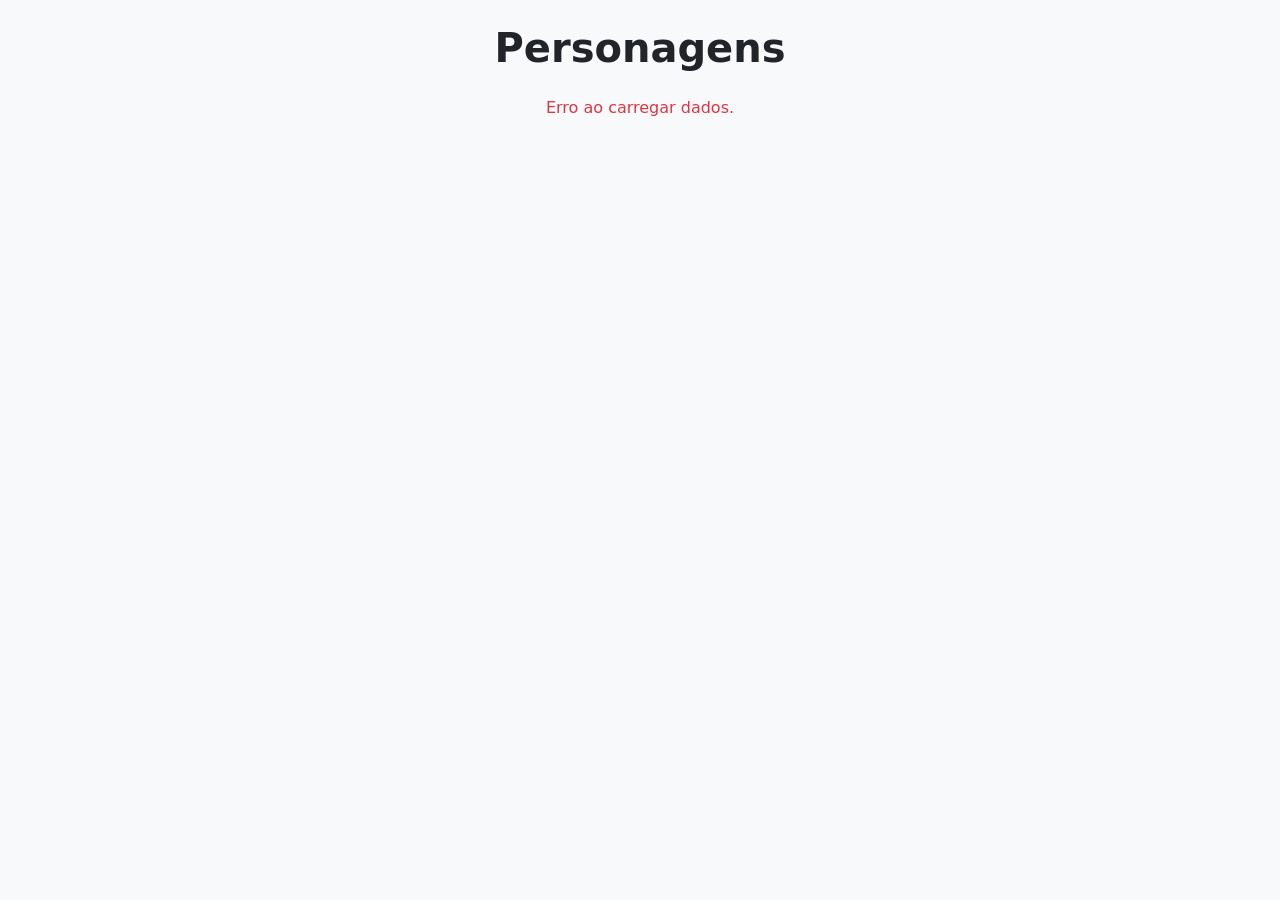
<file: index.html>
<!DOCTYPE html>
<html lang="pt-BR">
<head>
  <meta charset="UTF-8">
  <meta name="viewport" content="width=device-width, initial-scale=1.0">
  <title>Projeto API - Personagens</title>

  <link href="https://cdn.jsdelivr.net/npm/bootstrap@5.3.0/dist/css/bootstrap.min.css" rel="stylesheet">
  <link rel="stylesheet" href="css/style.css">
</head>

<body>

<div class="container mt-4">

  <h1 class="text-center mb-4">Personagens</h1>

  <!-- LOADING -->
  <div id="loading" class="text-center" style="display:none;">
    <p>Carregando dados...</p>
  </div>

  <!-- ERRO -->
  <div id="error" class="text-danger text-center mb-3"></div>

  <!-- CARDS -->
  <div id="cards" class="row"></div>

</div>

<script src="js/script.js"></script>
</body>
</html>
</file>
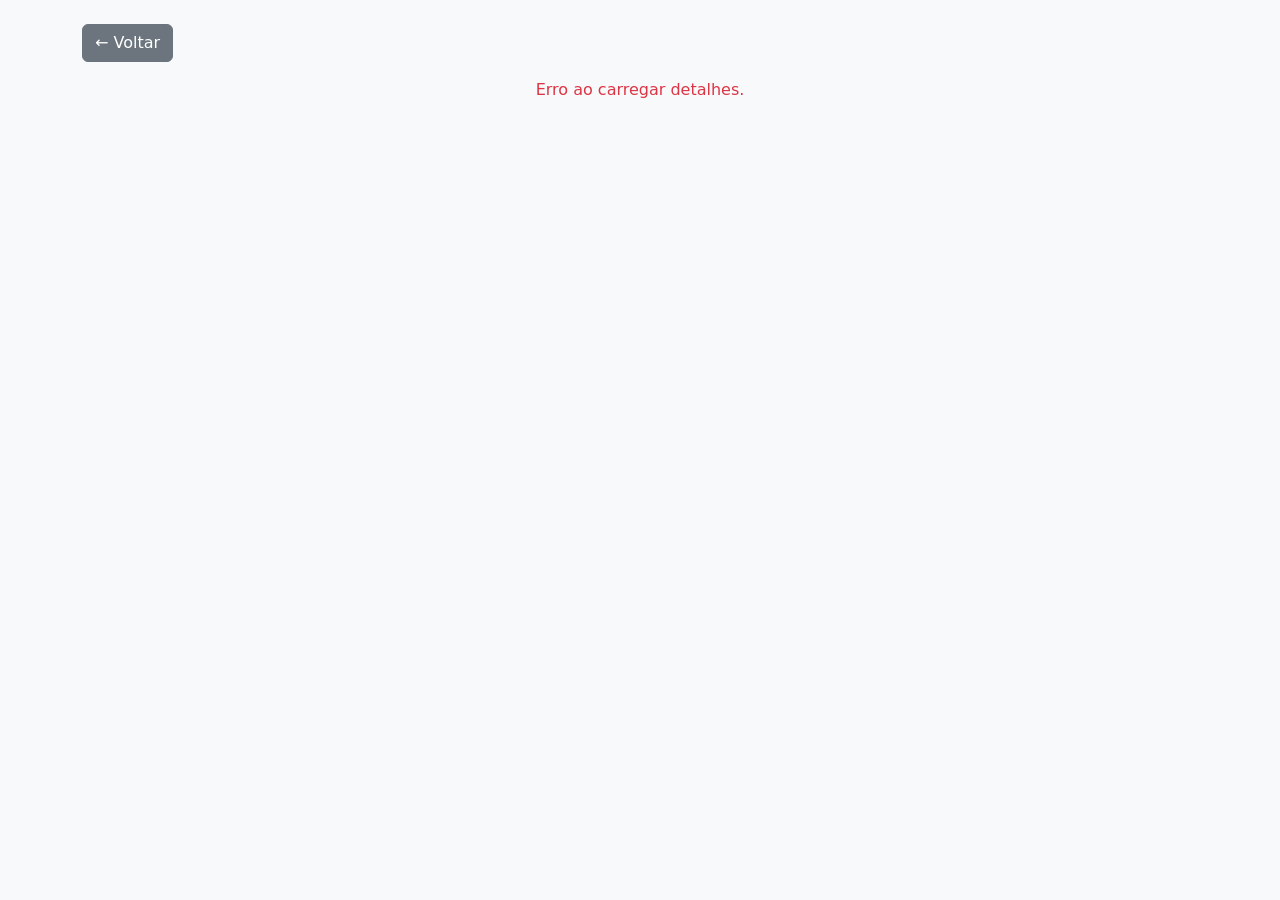
<file: detalhes.html>
<!DOCTYPE html>
<html lang="pt-BR">
<head>
  <meta charset="UTF-8">
  <title>Detalhes do Personagem</title>

  <link href="https://cdn.jsdelivr.net/npm/bootstrap@5.3.0/dist/css/bootstrap.min.css" rel="stylesheet">
  <link rel="stylesheet" href="css/style.css">
</head>

<body>

<div class="container mt-4">

  <a href="index.html" class="btn btn-secondary mb-3">← Voltar</a>

  <div id="loading" class="text-center" style="display:none;">
    <p>Carregando...</p>
  </div>

  <div id="error" class="text-danger text-center"></div>

  <div id="details" class="text-center"></div>

</div>

<script src="js/detalhes.js"></script>
</body>
</html>
</file>
<file: css/style.css>
body {
  background-color: #f8f9fa;
}

h1 {
  font-weight: bold;
}

.card {
  transition: 0.2s ease;
}

.card:hover {
  transform: scale(1.03);
}
</file>
